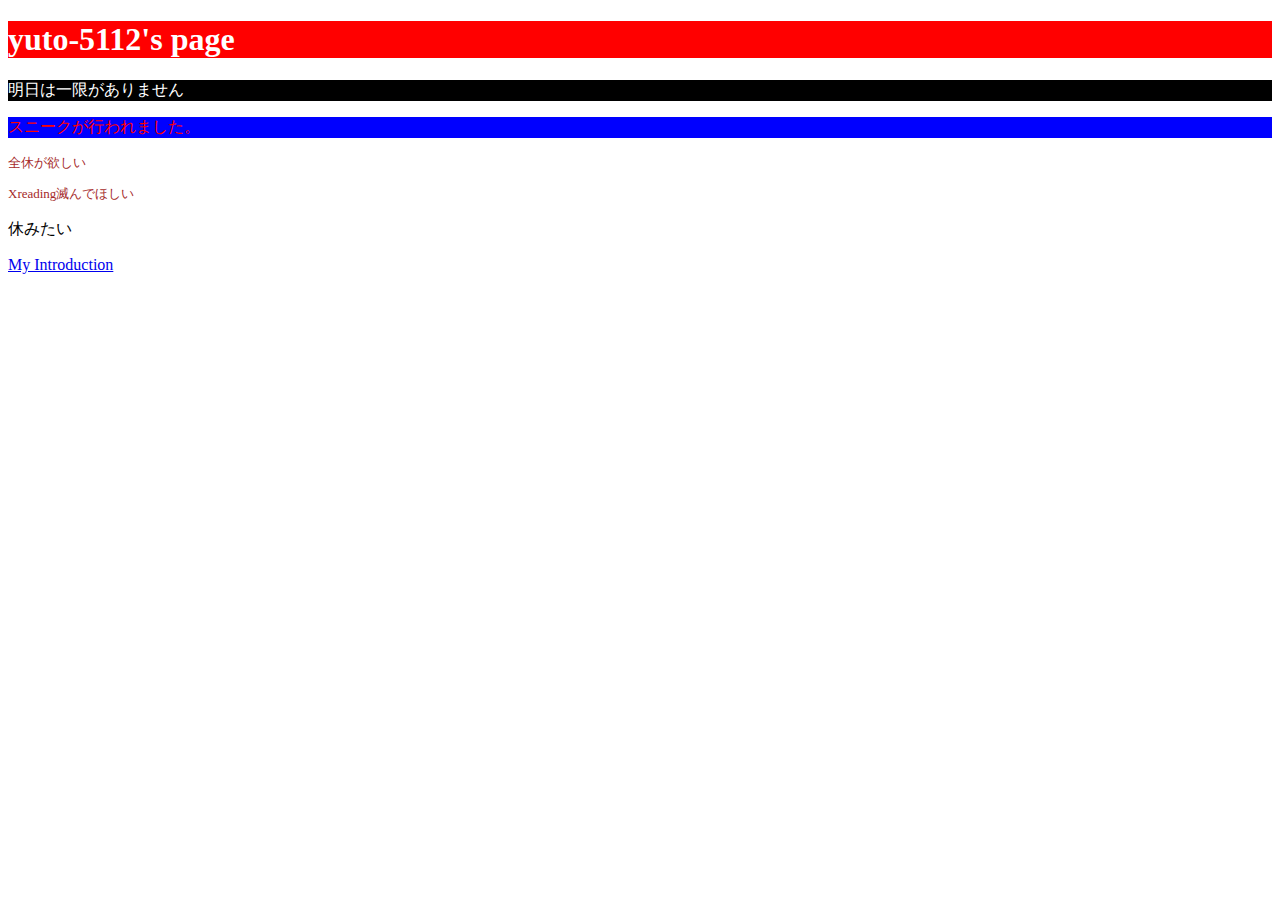
<file: index.html>
<!doctype html>
<html lang="ja">
  <head>
    <meta charset="UTF-8" />
    <meta name="viewport" content="width=device-width, initial-scale=1.0" />
    <style>
      .highlight{
        background-color: black;
        color : white;
        
      }
      .chyoilight{
        background-color: blue;
        color: red
      }
      #sub-head{
        color:brown;
        font-size:small;
      }
    </style>
    <title>yuto-5112</title>
    <link rel="stylesheet" href="./style.css" />
  </head>
  <body>
    <h1>
      yuto-5112's page
    </h1>
    <p class="highlight">明日は一限がありません</p>
    <p class="chyoilight">スニークが行われました。</p>
    <p id="sub-head">全休が欲しい</p>
    <p id="sub-head">Xreading滅んでほしい</p>
    <p>休みたい</p>
    <a href = "/-yuto-5112-.github.io/introduction.html">My Introduction</a>
  </body>
</html>
</file>
<file: style.css>
@charset "UTF-8";

h1 {
  color: white;
  background-color: red;
}
</file>
